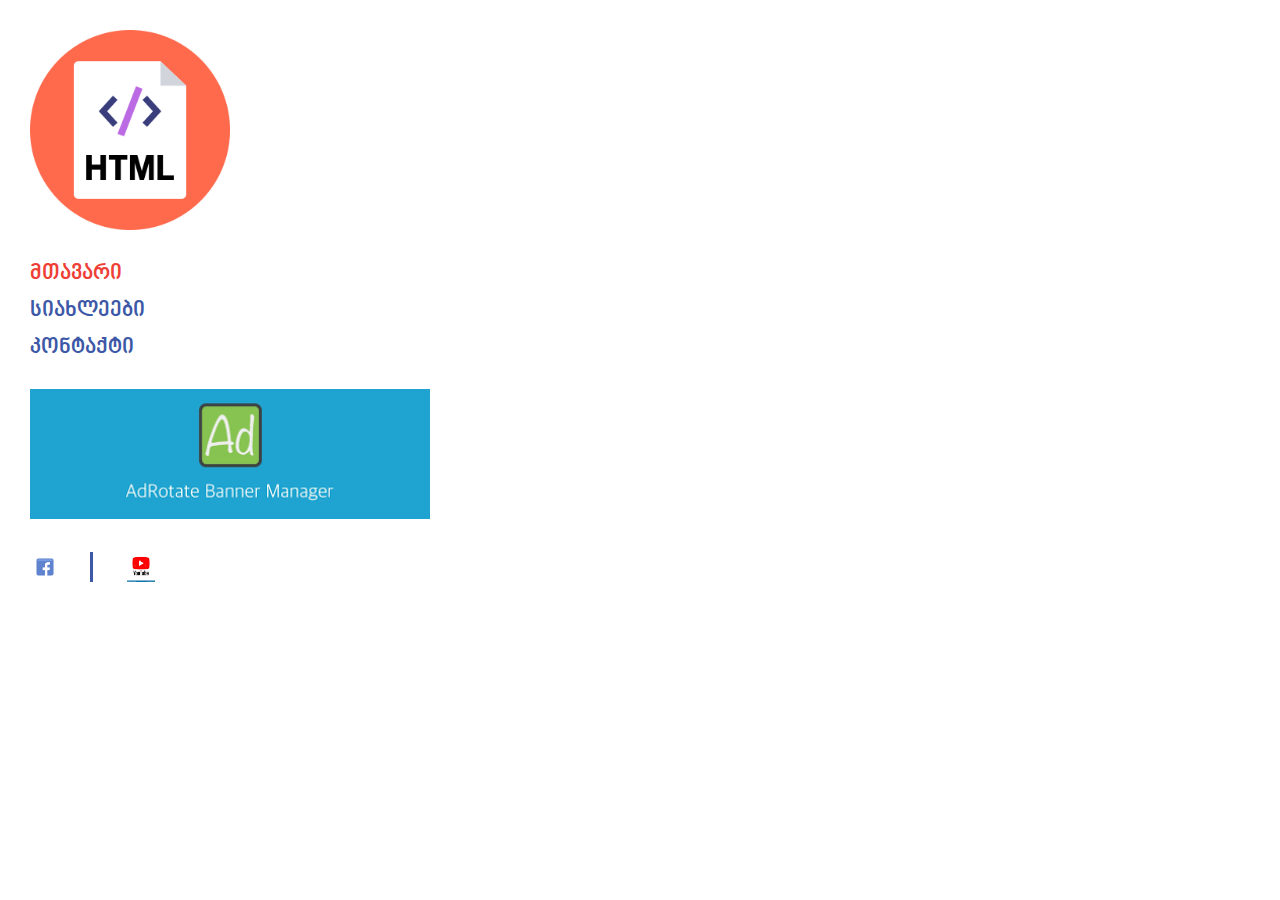
<file: index.html>
<!DOCTYPE html>
<html>
<head>
	<title>File.ge</title>
	<link rel="stylesheet"  href="css/reset.css">
	<link rel="stylesheet"  href="css/fonts.css">
	<link rel="stylesheet"  href="css/style.css">
	</head>
<body>
	<div class="container">
		<header>
	<a href="index.html">
	<img class="logo" src="img/logo1.png"></a>
	<nav class="navigation">
	<ul class="navigation-ul">
		<li class="navigation-li">
			<a class="navigation-a active" href="#">მთავარი</a>
		</li>
		<li class="navigation-li">
			<a class="navigation-a" href="#">სიახლეები</a>
		</li>
		<li class="navigation-li">
			<a class="navigation-a test"  href="#">კონტაქტი</a>
		</li>

	</ul>
	</nav>
	</header>
	<section class="banner-section">
		<img class="banner-img" src="img/banner.png">
	</section>
	<footer class="footer">
		<ul class="social-ul">
			<li class="social-li display-inline-block">
				<a class="social-a" href="https://www.facebook.com/" target="_blank">
				<img class="social-img" src="img/fb.png"></a>

				<li class="divider display-inline-block"></li>
				
				<li class="social-li display-inline-block">
					<a class="social-a" href="https://www.youtube.com/" target="_blank">
				<img class="social-img" src="img/youtube.jpg"></a>
			</ul>
		</footer>
	</div>
</body>
</html>
</file>
<file: css/fonts.css>
@font-face{
	font-family: 'ninoBold';
	src: url("../fonts/bpgninomtavruliboldwebfont.ttf"); /* IE9 Compat Modes */
    src: url('../fonts/bpgninomtavruliboldwebfont.eot?#iefix') format('embedded-opentype'), /* IE6-IE8 */
         url('../fonts/bpgninomtavruliboldwebfont.woff2') format('woff2'), /* Super Modern Browsers */
         url('../fonts/bpgninomtavruliboldwebfont.woff') format('woff'), /* Pretty Modern Browsers */
         url('../fonts/bpgninomtavruliboldwebfont.ttf') format('truetype'), /* Safari, Android, iOS */
         url('../fonts/bpgninomtavruliboldwebfont.svg#bpg_nino_mtavrulibold') format('svg'); /* Legacy iOS */
}

@font-face{
	font-family: 'ingiroarial';
	src: url("../fonts/bpg-ingiri-arial-webfont.ttf"); /* IE9 Compat Modes */
    src: url('../fonts/bpg-ingiri-arial-webfont.eot?#iefix') format('embedded-opentype'), /* IE6-IE8 */
         url('../fonts/bpg-ingiri-arial-webfont.woff2') format('woff2'), /* Super Modern Browsers */
         url('../fonts/bpg-ingiri-arial-webfont.woff') format('woff'), /* Pretty Modern Browsers */
         url('../fonts/bpg-ingiri-arial-webfont.ttf') format('truetype'), /* Safari, Android, iOS */
         url('../fonts/bpg-ingiri-arial-webfont.svg#bpg_nino_mtavrulibold') format('svg'); /* Legacy iOS */
}
</file>
<file: css/style.css>
.display-inline-block{
	display: inline-block
}
body.yellow{
	background-color: yellow;
}
.wrapper, .container{
	margin: 30px auto auto 30px;
}
.title{
	/*margin: 30px auto auto 30px;*/
	color: white;
	font-size: 30px;
}
.par{
	margin-top: 30px;
	/*margin: 30px auto auto 30px;*/
}
.image{
	margin-top: 30px;
}
.logo{
	width: 200px;
    height: 200px;
    
}
.navigation{
	/*margin-left: 30px;*/
	margin-top: 22.5px;
}
.navigation-a{
	margin-top: 7.5px;
	margin-bottom: 7.5px;
	display: inline-block;
	text-decoration: none;
	font-family: 'ninoBold';
	color: #3D58A6;
	font-size: 22px;
}
.navigation-a.active{
	/*color: #EE4036;*/
	color: rgb(238,64,54);
}
.banner-section{
	margin-top: 22.5px;
	/*margin-left: 30px;*/
}
.banner-img{
	width: 400px;
}
.test{
	/*font-family: 'ingiroarial';*/
}
.footer{
	margin-top: 30px;
}
.divider{
	height: 30px;
	width: 3px;
	background-color: #3D58A6;
	margin: auto 30px;
	/*display: inline-block;*/
}
.social-li{
	/*display: inline-block;*/
}
.social-img{
	height: 30px;
}
</file>
